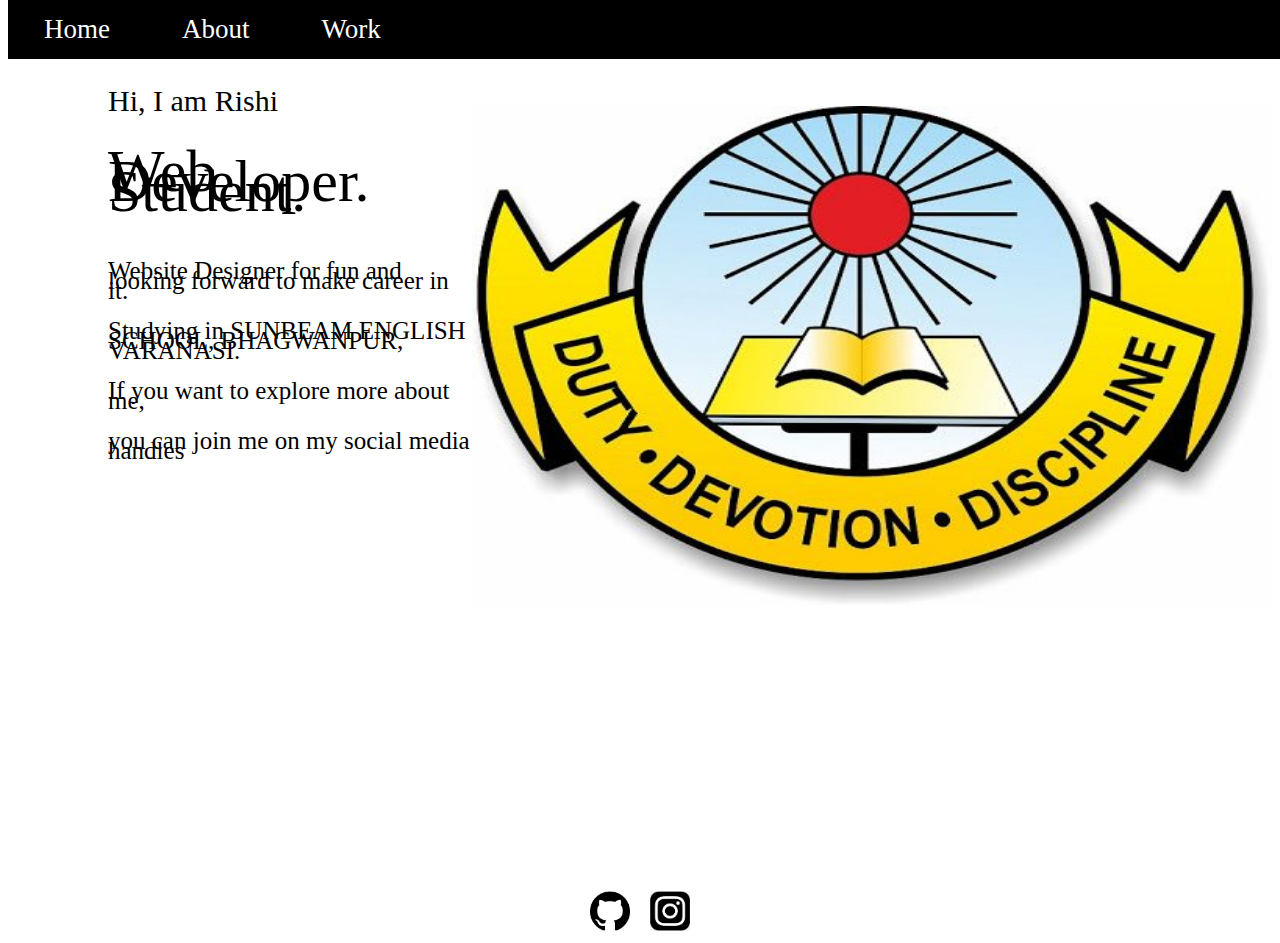
<file: index.html>
<html>
    <head>
        <link rel="stylesheet" href="index.css">
    </head>
    <body>
        <div class="navbar">
                <a href="web.html">Home</a>
                <a href="index.html">About</a>
                <a href="">Work</a>
        </div><br>
        <div class="first">
            <br><br><br><br><br><br><br>
            <b>Hi, I am Rishi</b><br>
            <img src="sunbeam.jpg" height="500px" width="800px">
            <p>Web Developer. Student.</p><br>
            <h7>Website Designer for fun and looking forward to make career in it.<br><br><br><br></h7> 
            <h7>Studying in SUNBEAM ENGLISH SCHOOL, BHAGWANPUR, VARANASI.</h7>
            <br><br><br><br><h7>If you want to explore more about me,<br><br><br><br> you can join me on my social media handles</h7>
        </div>
        <div class="social"><center>            <a href="https://github.com/Rishi-Sharma1" ><img src="github.png"></a>&nbsp;&nbsp;&nbsp;&nbsp;
            <a href="https://www.instagram.com/_sharma._2/" ><img src="instagram.png"></a>
            </center>
        </div>
    </body>
</html>
</file>
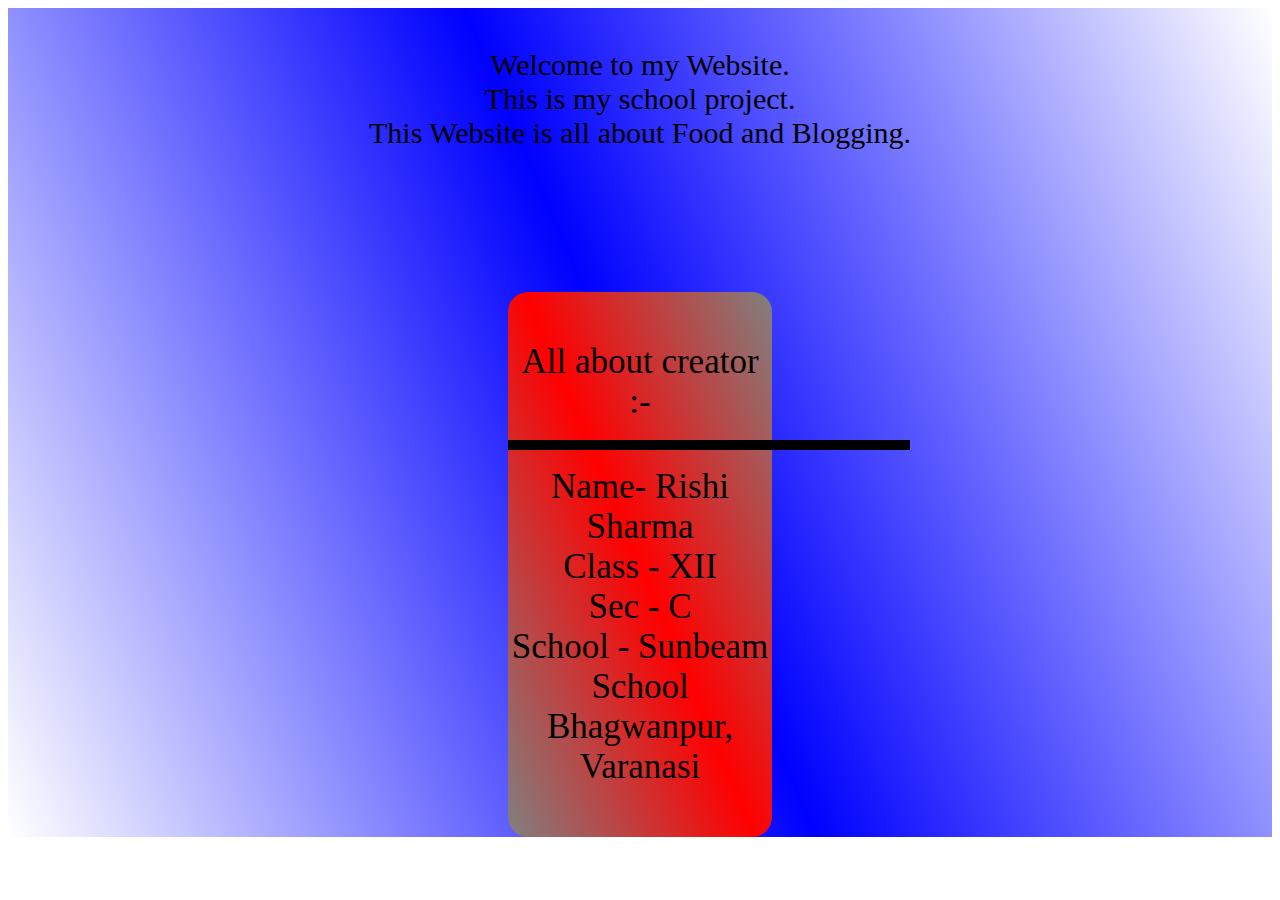
<file: about.html>
<!DOCTYPE html>
<html>
<head>
	<link rel="stylesheet" type="text/css" href="about.css">
	<meta charset="utf-8">
	<title>About Us</title>
</head>
<body>
	<section class="container">
		<div class="p1">
		Welcome to my Website.<br>
		This is my school project.<br>
		This Website is all about Food and Blogging.<br><br><br><br>
		</div>
		<div class="creator">	
				All about creator :- <br><hr color=black size=10px width=400px>
				Name- Rishi Sharma<br>
				Class - XII <br>
				Sec - C<br>
				School - Sunbeam School Bhagwanpur, Varanasi
			</div>
        
	</section>
</body>
</html>
</file>
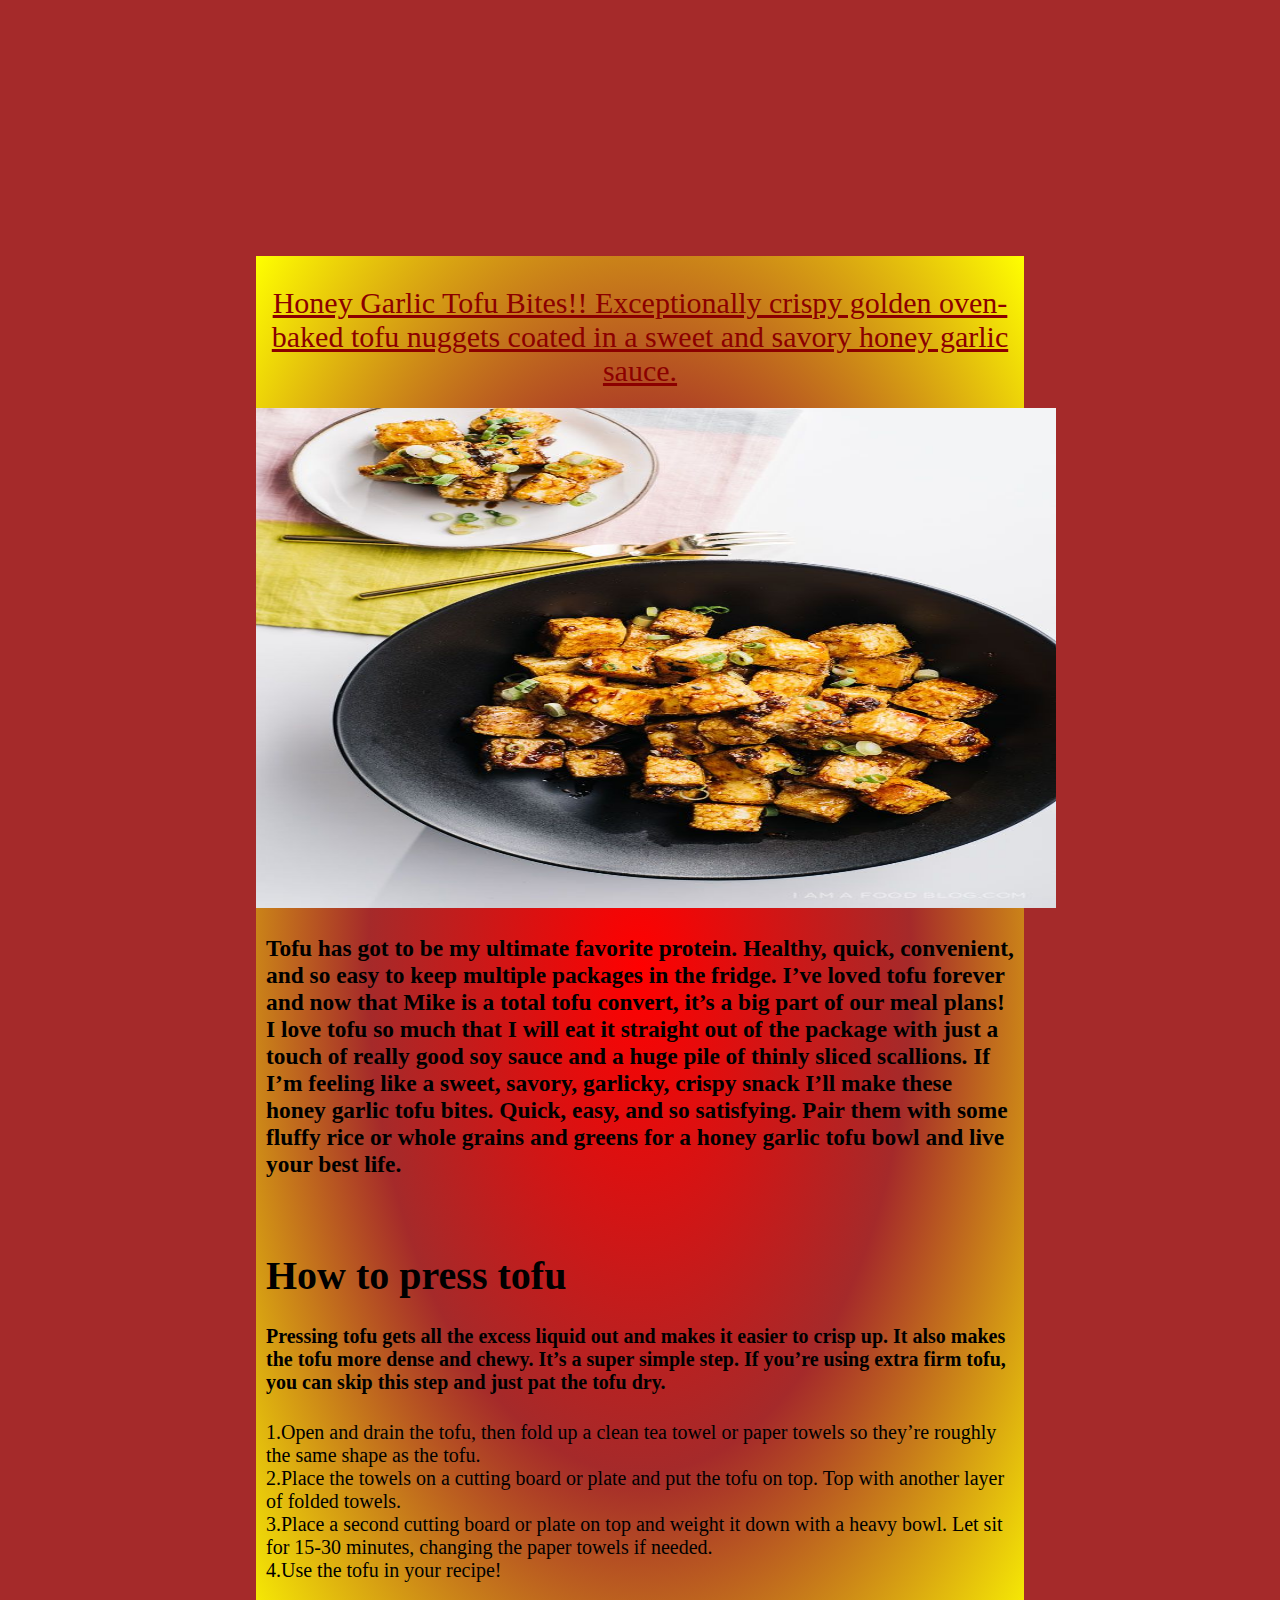
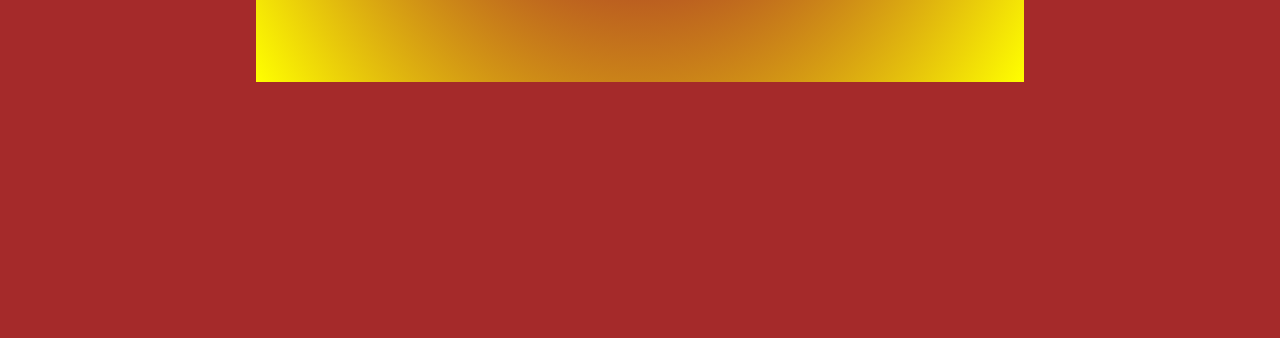
<file: blog1.html>
<!DOCTYPE html>
<html>
<head>
	<link rel="stylesheet" type="text/css" href="blog1.css">
	<meta charset="utf-8">
	<title>First</title>
</head>
<body style="background-color: brown;">
	<div class="first">
		<div class="heading">
			<u><h>Honey Garlic Tofu Bites!! Exceptionally crispy golden oven-baked tofu nuggets coated in a sweet and savory honey garlic sauce.</h></u>
		</div>
	<div class="image">
		<img src="Crispy Oven Baked Honey Garlic Tofu Bites ú i am a food blog.jpeg" height="500" width="800">
	</div>
	<div class="content">
		

		<h3>Tofu has got to be my ultimate favorite protein. Healthy, quick, convenient, and so easy to keep multiple packages in the fridge. I’ve loved tofu forever and now that Mike is a total tofu convert, it’s a big part of our meal plans!
		
		I love tofu so much that I will eat it straight out of the package with just a touch of really good soy sauce and a huge pile of thinly sliced scallions. If I’m feeling like a sweet, savory, garlicky, crispy snack I’ll make these honey garlic tofu bites. Quick, easy, and so satisfying. Pair them with some fluffy rice or whole grains and greens for a honey garlic tofu bowl and live your best life.</h3><br>
		<h1>How to press tofu</h1>
		<h4>Pressing tofu gets all the excess liquid out and makes it easier to crisp up. It also makes the tofu more dense and chewy. It’s a super simple step. If you’re using extra firm tofu, you can skip this step and just pat the tofu dry.<br>
		</h4>
		1.Open and drain the tofu, then fold up a clean tea towel or paper towels so they’re roughly the same shape as the tofu.<br>
		2.Place the towels on a cutting board or plate and put the tofu on top. Top with another layer of folded towels.<br>
		3.Place a second cutting board or plate on top and weight it down with a heavy bowl. Let sit for 15-30 minutes, changing the paper towels if needed.<br>
		4.Use the tofu in your recipe!<br>
	</div>
	</div>
</body>
</html>
</file>
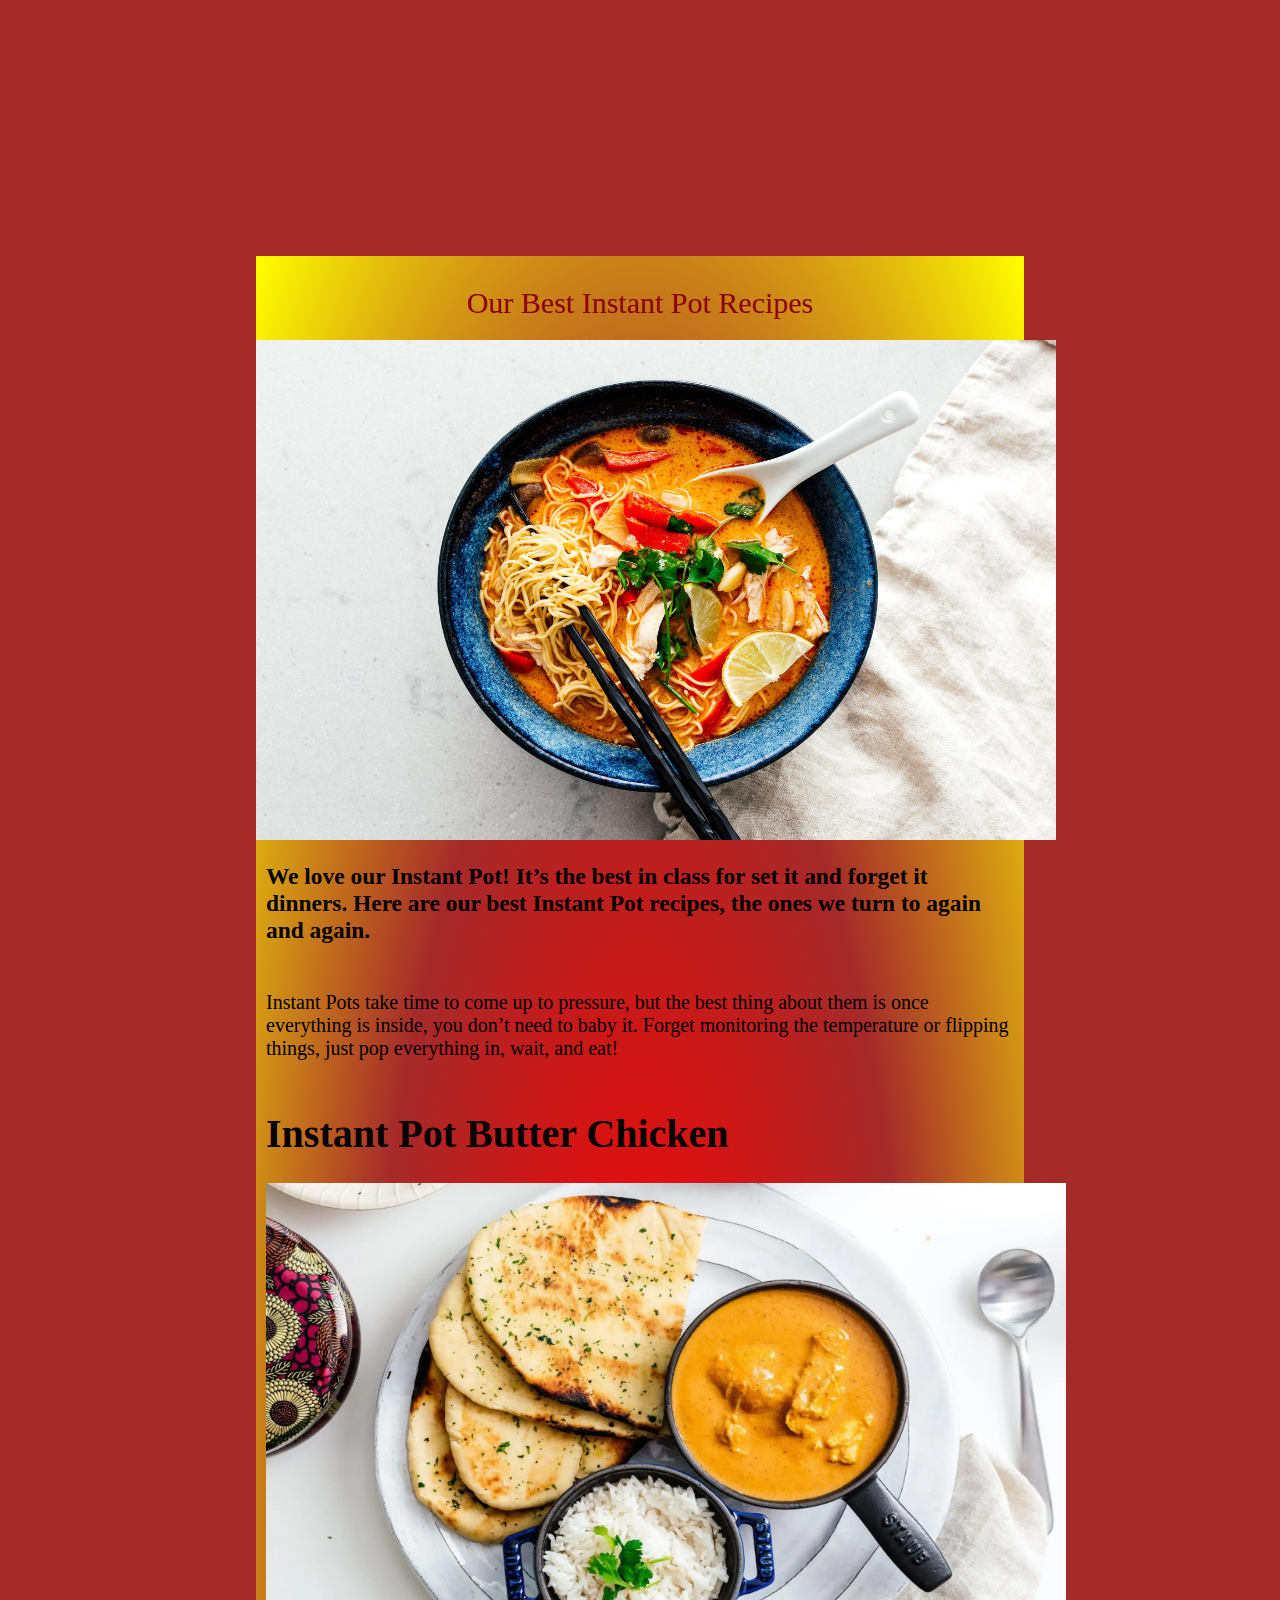
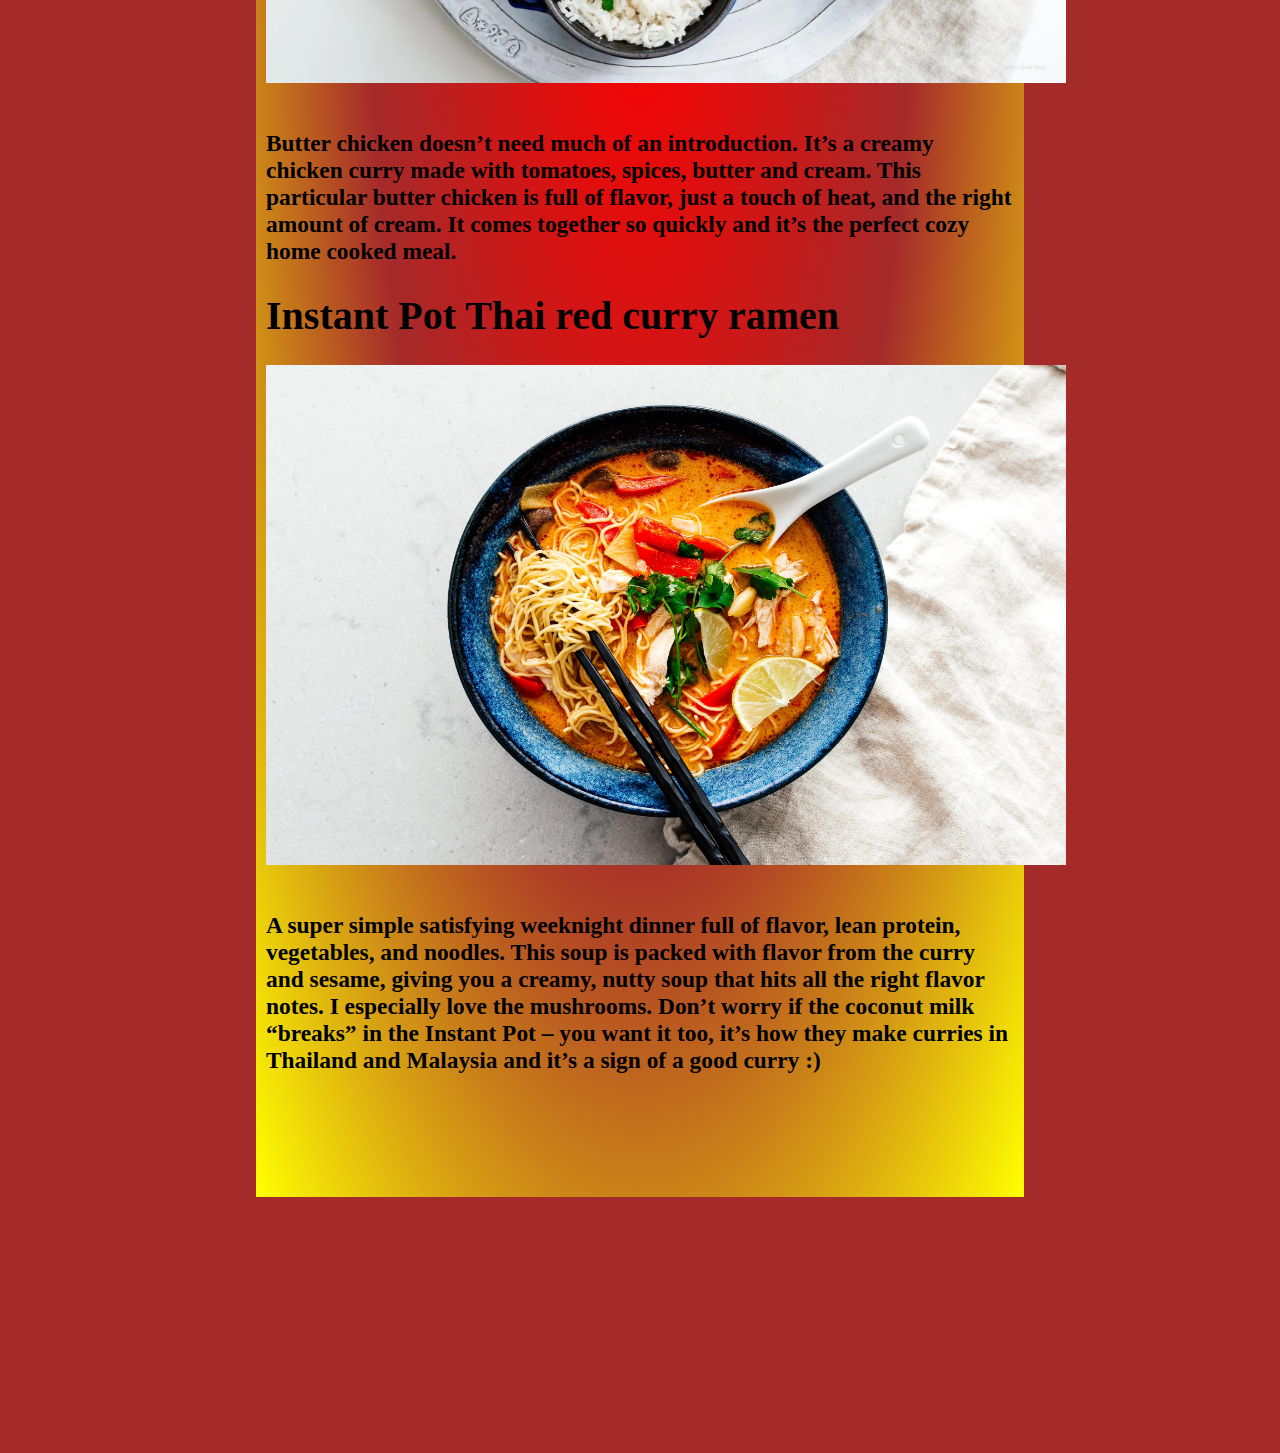
<file: blog2.html>
<!DOCTYPE html>
<html>
<head>
	<link rel="stylesheet" type="text/css" href="blog1.css">
	<meta charset="utf-8">
	<title>Second Blog</title>
</head>
<body style="background-color: brown;">
	<div class="first">
		<div class="heading">
			<h>Our Best Instant Pot Recipes</h>
		</div>
	<div class="image">
		<img src="15-min-curry-ramen-5793w.jpg" height="500" width="800" align="center">
	</div>
	<div class="content">
		

		<h3>We love our Instant Pot! It’s the best in class for set it and forget it dinners. Here are our best Instant Pot recipes, the ones we turn to again and again.</h3><br>
		
		Instant Pots take time to come up to pressure, but the best thing about them is once everything is inside, you don’t need to baby it. Forget monitoring the temperature or flipping things, just pop everything in, wait, and eat!<br><br>

		<h1>Instant Pot Butter Chicken</h1>
        <img src="instant-pot-butter-chicken-3041w-2048x1366.webp" height="500" width="800" align="center"><br><br>
        <h3>Butter chicken doesn’t need much of an introduction. It’s a creamy chicken curry made with tomatoes, spices, butter and cream. This particular butter chicken is full of flavor, just a touch of heat, and the right amount of cream. It comes together so quickly and it’s the perfect cozy home cooked meal.</h3>
        <h1>Instant Pot Thai red curry ramen</h1>
        <img src="15-min-curry-ramen-5793w (1).jpg" height="500" width="800" align="center"><br><br>
        <h3>A super simple satisfying weeknight dinner full of flavor, lean protein, vegetables, and noodles. This soup is packed with flavor from the curry and sesame, giving you a creamy, nutty soup that hits all the right flavor notes. I especially love the mushrooms. Don’t worry if the coconut milk “breaks” in the Instant Pot – you want it too, it’s how they make curries in Thailand and Malaysia and it’s a sign of a good curry :)</h3>
	</div>
	</div>
</body>
</html>
</file>
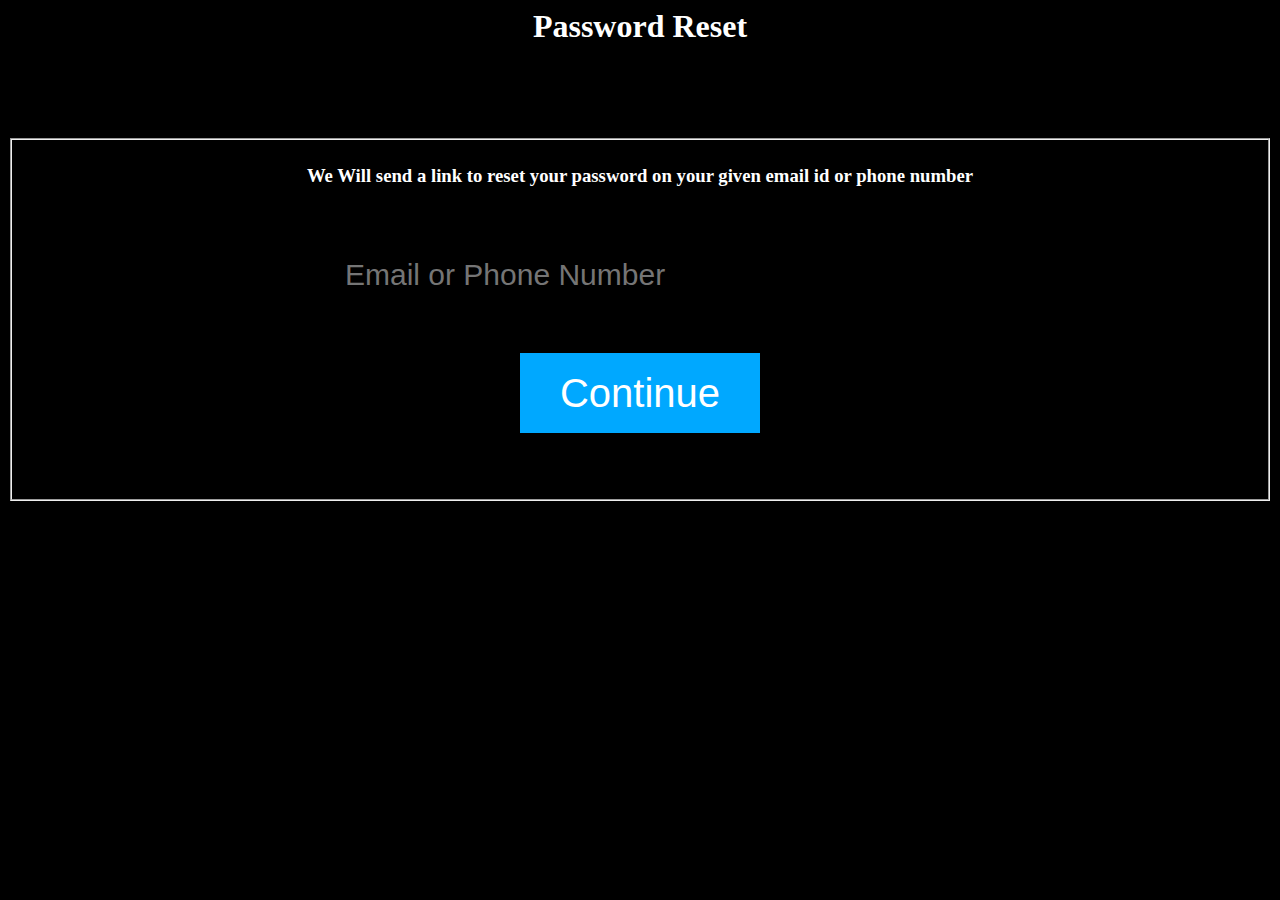
<file: forgot.html>
<html>
<head>
	<title>Password reset</title>
	<link rel="stylesheet" type="text/css" href="forgot.css">
</head>
<body bgcolor="black">
	<center>
        <div class="login">
        	<h1>Password Reset</h1><br><br><br><br>
            <div class="container">
                <fieldset>
                    <form name="frm"> 
                    	<h3>We Will send a link to reset your password on your given email id or phone number</h3>
                        <input type="text" placeholder="Email or Phone Number" class="text">
                        <br><br>
                        
                        <button class="btn">Continue</button>
                    
                    </form>
                </fieldset>
            </div>
        </div>
    </center>
</body>
</html>
</file>
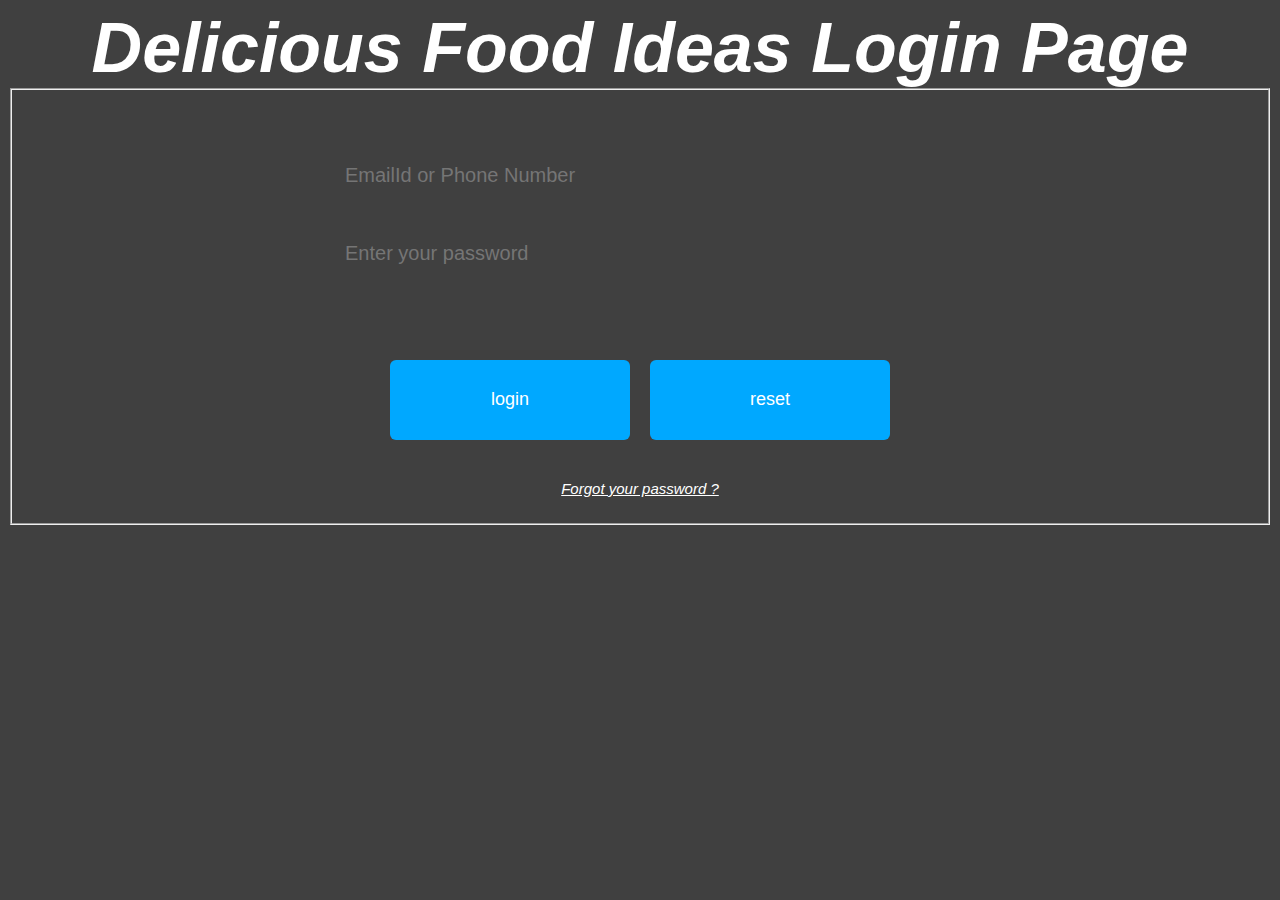
<file: login.html>
<html>

<head>
    <title>Login</title>
    <link rel="stylesheet" href="login.css">
</head>

<body style="background-image: image(https://cdn.pixabay.com/photo/2016/03/23/15/00/ice-cream-1274894_960_720.jpg )">
    <center>
        <div class="login">
            <h1>Delicious Food Ideas Login Page
            </h1>
            
                <fieldset>
                    <div class="container">
                    <form name="frm">
                    
                        <input type="text" placeholder="EmailId or Phone Number" class="text1">
                        <br><br>
                        <input type="password" placeholder="Enter your password" class="text2"><br><br><br>
                        <button class="btn1">login</button>&nbsp;&nbsp;&nbsp;&nbsp;
                        <button class="btn2">reset</button>
                        <br>
                        <a href="" target="_blank">Forgot your password ?</a>
                    </form>
                </fieldset>
            </div>
        </div>
    </center>
</body>

</html>
</file>
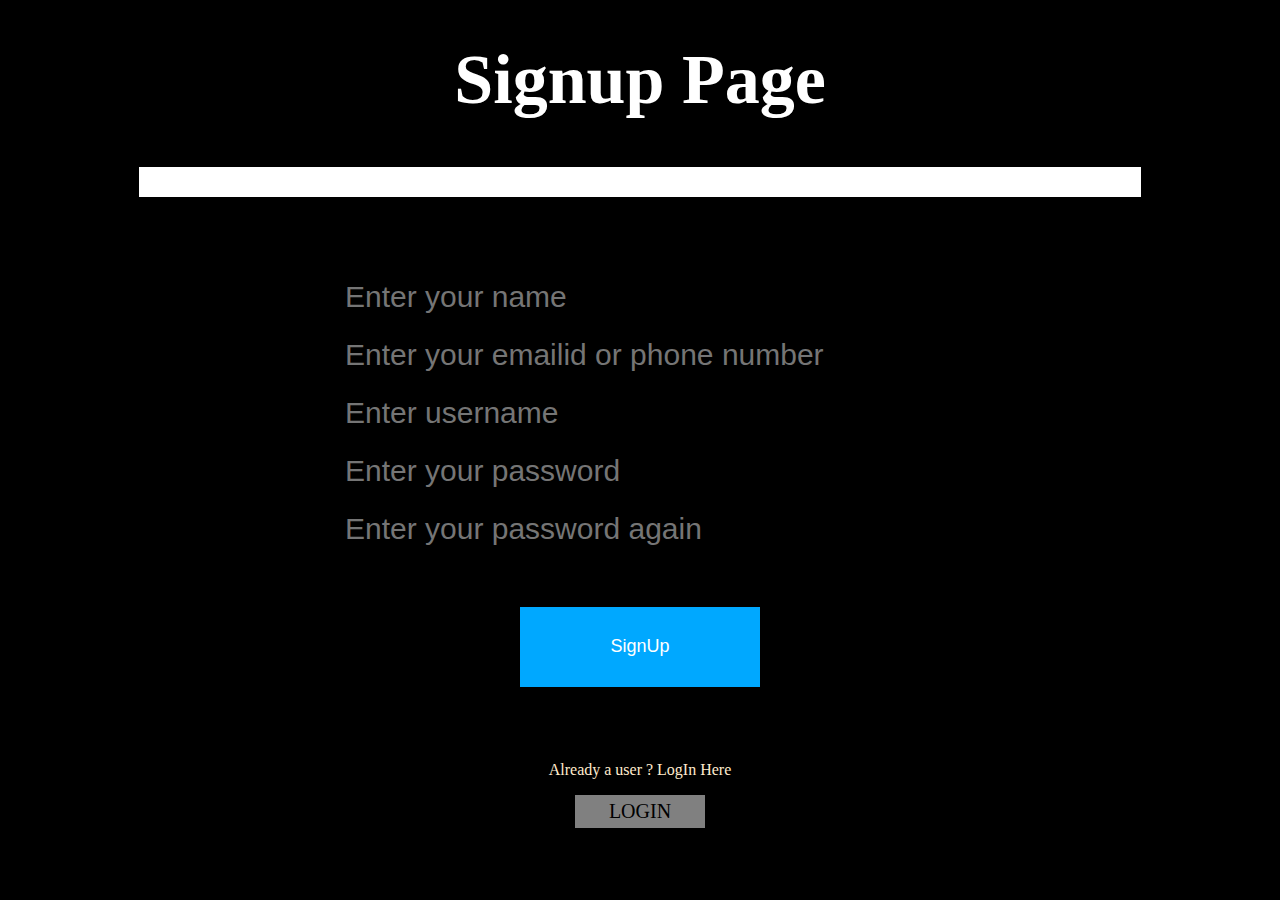
<file: signup.html>
<html>

<head>
    <title>SignUp</title>
    <link rel="stylesheet" href="signup.css">
</head>

<body bgcolor="black">
    <div class="container">
        <h1 align="center"> Signup Page </h1><hr width=1000px size=30px color=white><br><br><br><br>
        <center>
            <form name="frm">
                <input type="text" placeholder="Enter your name" class="name"><br><br>
                <input type="text" placeholder="Enter your emailid or phone number" class="email"><br><br>
                <input type="text" placeholder="Enter username" class="user"><br><br>
                <input type="password" placeholder="Enter your password" class="password"><br><br>
                <input type="password" placeholder="Enter your password again" class="password"><br><br>
                <button class="btn1">SignUp</button><br><br>
                <p>Already a user ? LogIn Here</p>
                <a href="login.html" target="_blank">LOGIN</a>
            </form>
        </center>
    </div>
</body>

</html>
</file>
<file: index.css>
.navbar {
    overflow: hidden;
    background-color: black;
    position: fixed;
    top: 0;
    width: 100%;
  }
  
  .navbar a {
    float: left;
    display: block;
    color: white;
    text-align: center;
    padding: 14px 36px;
    text-decoration: none;
    font-size: 27px;
  }
  .first{
      height: 97.9%;
      line-height: 10px;
      background-color: rgb(255, 255, 255);
      padding-left: 100px;
    }
  .first b{
      margin-top: 80px;
      color: rgb(2, 2, 2);
      font-size: 30px;
      font-weight: 100;
 }
 .first p{
     font-weight: 500;
     font-size: 60px;
     color: #000000;
 }
 .first h7{
     color: #000000;
     font-size: 25px;
 }
 .first img{
   background-color: transparent;
   float:right;
   background-blend-mode: multiply;
 }
 .social a img{
  text-align: center;
  background-color: transparent;
  height:40px;
  width:40px;
 }
</file>
<file: about.css>
.container{
    background-image: linear-gradient(67deg, white, blue, white);

}
.p1{
    text-align: center;
    font-size: 30px;
    padding: 40px 0px;
}
.p1:hover{
    font-size: 40px;
    transition: 0.3s;

}
.creator{
    border-radius: 20px;
    text-align: center;
    background-image: linear-gradient(67deg, grey, red, grey);
    font-size: 35px;
    padding: 50px 0px;
    margin: 0px 500px;
}
.creator:hover{
    font-size: 40px;
    margin: 0px 200px;
    transition: 1.5s;
}
</file>
<file: blog1.css>
body{
    margin: 20%;
    
}

.first{
	padding-bottom: 100px;
	text-align: center;
	background-image: radial-gradient( red, brown, yellow);
}
.heading{
	padding-top: 30px;
	padding-bottom: 20px;
	text-align: center;
	font-size: 30px;
	font-weight: 400;
	color: darkred;
}
.image{
	 border-image-width: 20px;
}
.content{
	word-wrap: break-word;
	padding-right: 10px;
	padding-left: 10px;
	text-align: left;
	font-size: 20px;
	font-weight: 300;
	color: black;
}
</file>
<file: forgot.css>
.text{
    margin-top: 50px;
	color: white; 
    box-sizing: border-box;
    font-size: 30px;
    border-style: none;
    background-color: black;    
    height: 40px;
    padding-right: 5px;
    padding-left: 5px;
    padding-top: 5px;
    padding-bottom: 5px;
    width: 600px;
    transition: 3sec;
}
h1{
    color: white;
}
h3{
	color: white;
	transition: 4s;
}
.btn {
    display: inline-block;
    margin: 40px 0;
    width: 240px;
    height: 80px;
    border: none;
    background-color: #00a8ff;
    color: #fff;
    font-size: 40px;    
    outline: none;
    cursor: pointer;
    transition: 2s ;
}

.btn:hover {
    box-shadow: 10px 10px 10px  #ffffff;
}
</file>
<file: login.css>
/*
CSS for login page
*/

body {
    background-image: linear-gradient(rgba(0, 0, 0, 0.75), rgba(0, 0, 0, 0.75)), url(https://cdn.pixabay.com/photo/2016/03/23/15/00/ice-cream-1274894_960_720.jpg);
    background-repeat: no-repeat;
    background-size: cover;
}

.btn1 {
    display: inline-block;
    margin: 40px 0;
    width: 240px;
    height: 80px;
    border: none;
    background-color: #00a8ff;
    color: #fff;
    font-size: 18px;
    border-radius: 6px;
    outline: none;
    cursor: pointer;
    transition: .3s linear;
}

.btn2 {
    display: inline-block;
    margin: 40px 0;
    width: 240px;
    height: 80px;
    border: none;
    background-color: #00a8ff;
    color: #fff;
    font-size: 18px;
    border-radius: 6px;
    outline: none;
    cursor: pointer;
    transition: .3s linear;
}

.btn1:hover {
    transform: rotateY(15deg);
    box-shadow: -20px 0 20px rgb(255, 147, 5);
}

.btn2:hover {
    transform: rotateY(-15deg);
    box-shadow: 20px 0 20px rgb(255, 147, 5);
}

.text1 {
    color: white;
    font-size: 20px;
    background-color: transparent;
    border: none;
    height: 60px;
    padding-right: 5px;
    padding-left: 5px;
    padding-top: 5px;
    padding-bottom: 5px;
    width: 600px;
}

.text2 {
    color: white;
    font-size: 20px;
    background-color: transparent;
    border: none;
    height: 60px;
    padding-right: 5px;
    padding-left: 5px;
    padding-top: 5px;
    padding-bottom: 5px;
    width: 600px;
}

h1 {
    margin: 10px 0px 40px;
    color: white;
    padding: 0px;
    margin: 0px;
    font-size: 70px;
    font-style: italic;
    font-family: 'Lucida Sans', 'Lucida Sans Regular', 'Lucida Grande', 'Lucida Sans Unicode', Verdana, sans-serif;
}

a {
    margin: 10px 0px 40px;
    color: white;
    padding: 0px;
    margin: 0px;
    font-size: 15px;
    font-style: italic;
    font-family: 'Lucida Sans', 'Lucida Sans Regular', 'Lucida Grande', 'Lucida Sans Unicode', Verdana, sans-serif;
}
.container{
    padding-top: 50px;
}
</file>
<file: signup.css>
/*CSS for signup page*/

body {
    padding:20px;
    margin:20px;
    background-color: black;
}

h1{
    font-size:70px;
    color: white;
}

.name {
    color: white; 
    box-sizing: border-box;
    font-size: 30px;
    border-style: none;
    background-color: black;
    
    height: 40px;
    padding-right: 5px;
    padding-left: 5px;
    padding-top: 5px;
    padding-bottom: 5px;
    width: 600px;
}
.name:hover{
    color:black;
    transition: 1s;
    background-color: rgb(255, 255, 255);
    border-radius: 20px;
}

.email {
    color: white; 
    font-size: 30px;
    border-style: none;
    background-color: black;
    
    height: 40px;
    padding-right: 5px;
    padding-left: 5px;
    padding-top: 5px;
    padding-bottom: 5px;
    width: 600px;
}
.email:hover{
    color:black;
    transition: 1s;
    background-color: rgb(255, 255, 255);
    border-radius: 20px;
}

.user {
    color: white; 
    font-size: 30px;
    border-style: none;
    background-color: black;
    
    height: 40px;
    padding-right: 5px;
    padding-left: 5px;
    padding-top: 5px;
    padding-bottom: 5px;
    width: 600px;
}
.user:hover{
    color:black;
    transition: 1s;
    background-color: rgb(255, 255, 255);
    border-radius: 20px;
}

.password {
    color: white; 
    font-size: 30px;
    border-style: none;
    background-color: black;
    
    height: 40px;
    padding-right: 5px;
    padding-left: 5px;
    padding-top: 5px;
    padding-bottom: 5px;
    width: 600px;
}
.password:hover{
    color:black;
    transition: 1s;
    background-color: rgb(255, 255, 255);
    border-radius: 20px;
}

.btn1 {

    display: inline-block;
    margin: 40px 0;
    width: 240px;
    height: 80px;
    border: none;
    background-color: #00a8ff;
    color: #fff;
    font-size: 18px;
    
    outline: none;
    cursor: pointer;
    transition: .3s linear;
}

.btn1:hover {
    transform: rotateY(15deg);
    box-shadow: -20px 0 20px rgb(255, 147, 5);
}


p {
    color: blanchedalmond;
}

a {
    padding: 5px;
    width: 10%;
    font-size: 20px;
    text-decoration: none;
    color: black;
    content: '';
    background: white;
    opacity: 0.5;
    display: block;
    margin: auto;
    transition: 1s;
}

a:hover {
    width: 5%;
    
}
</file>
